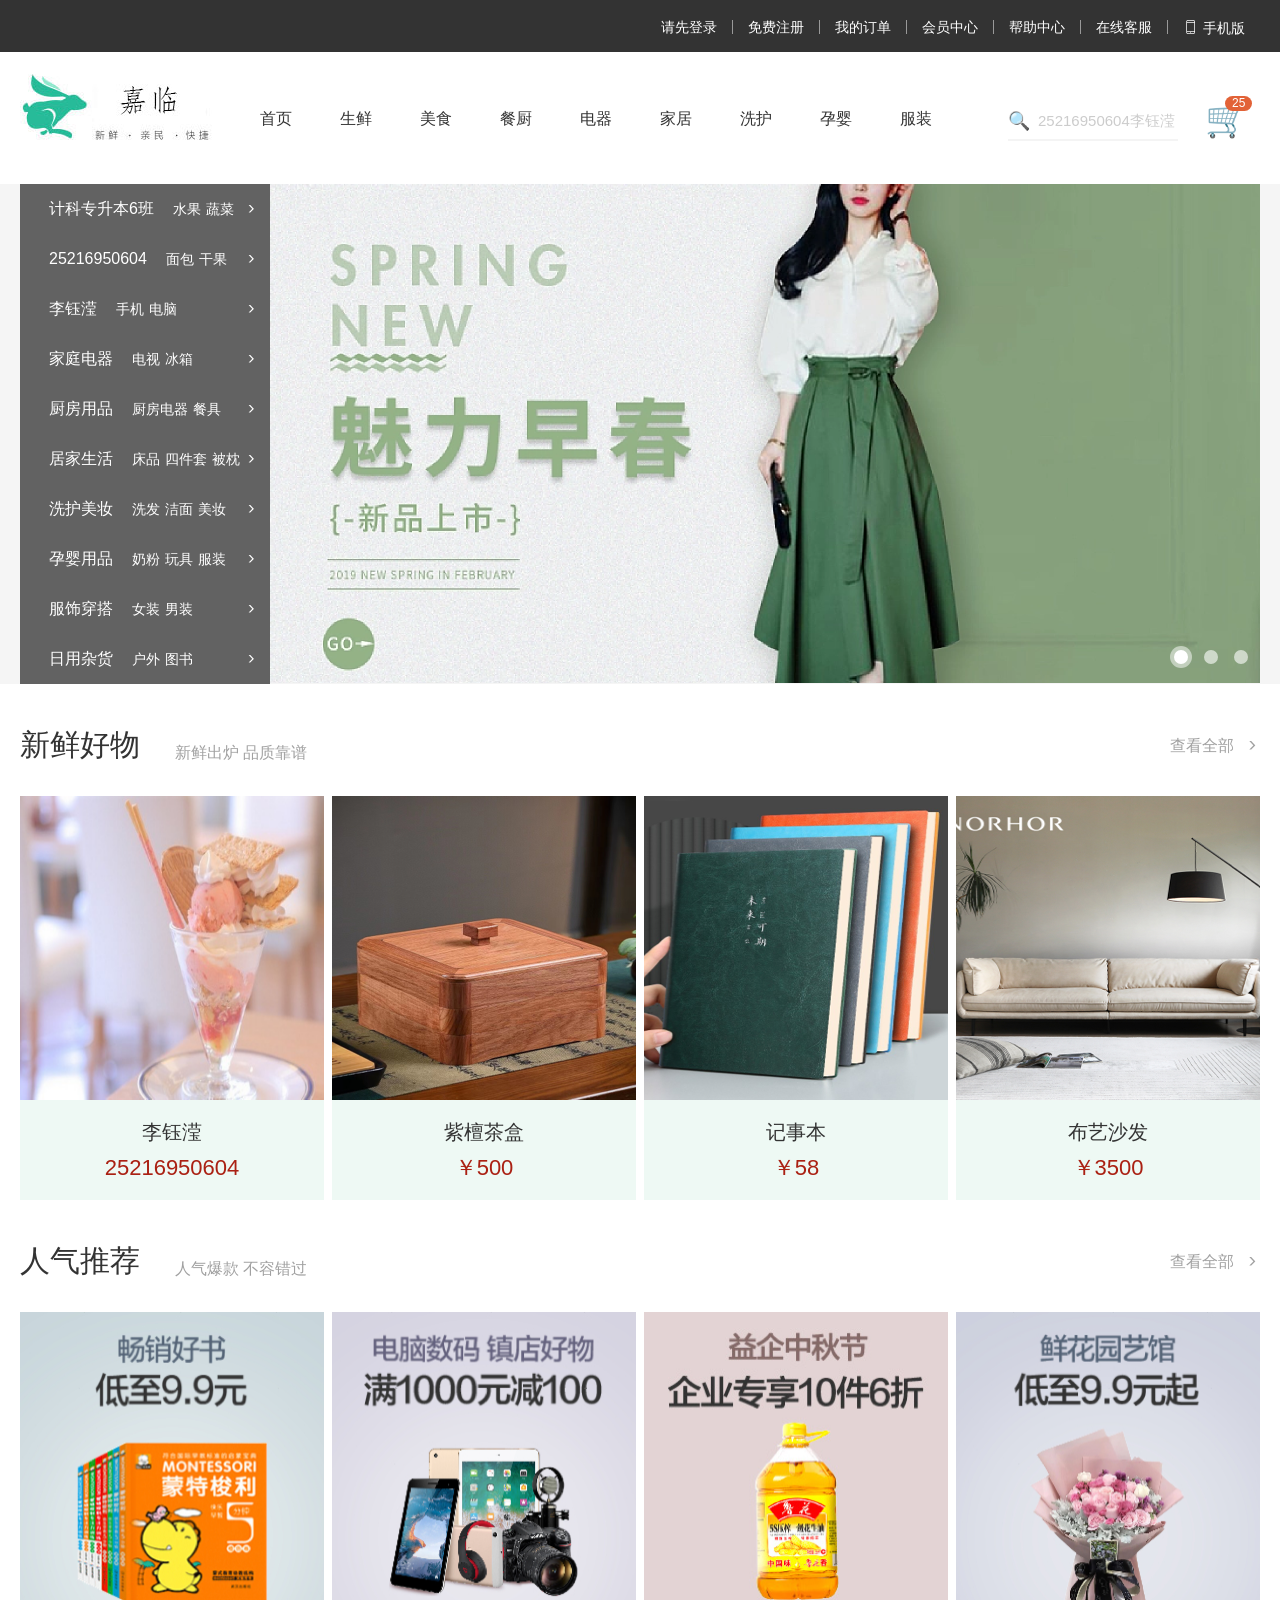
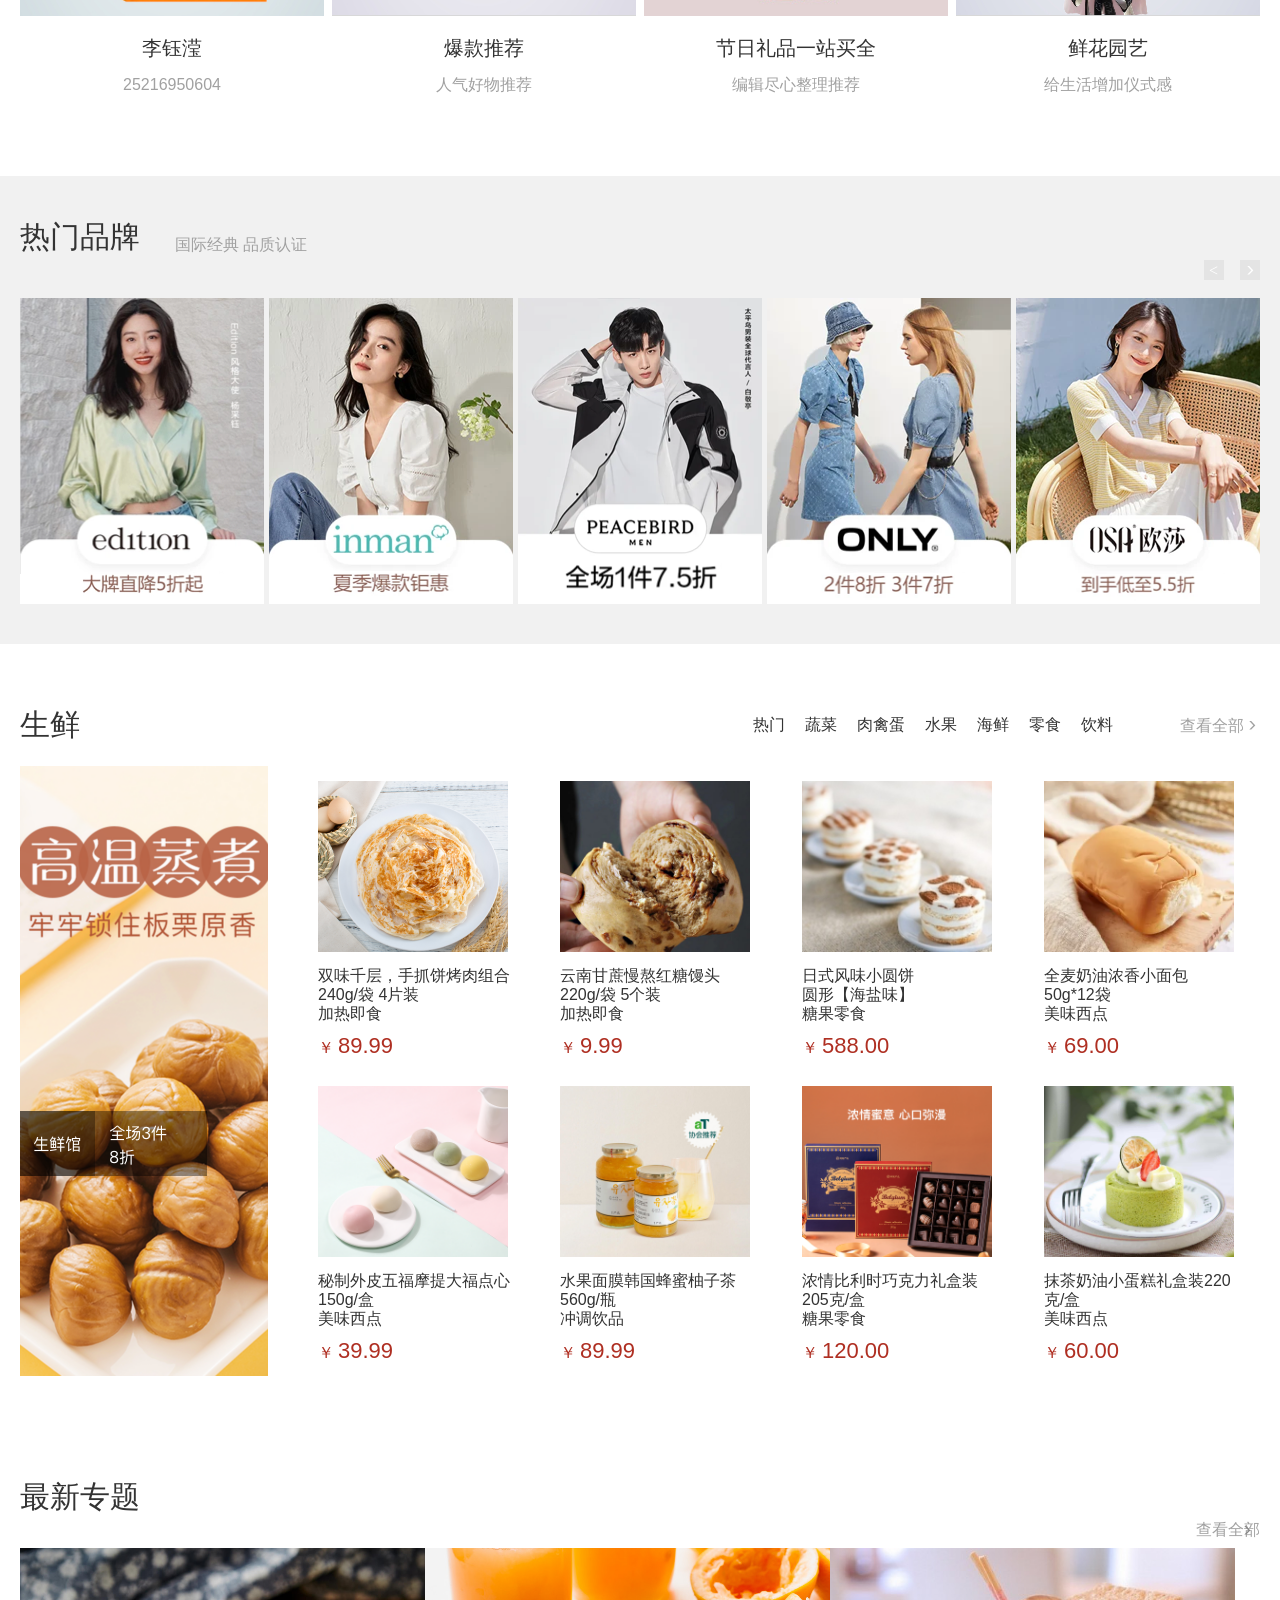
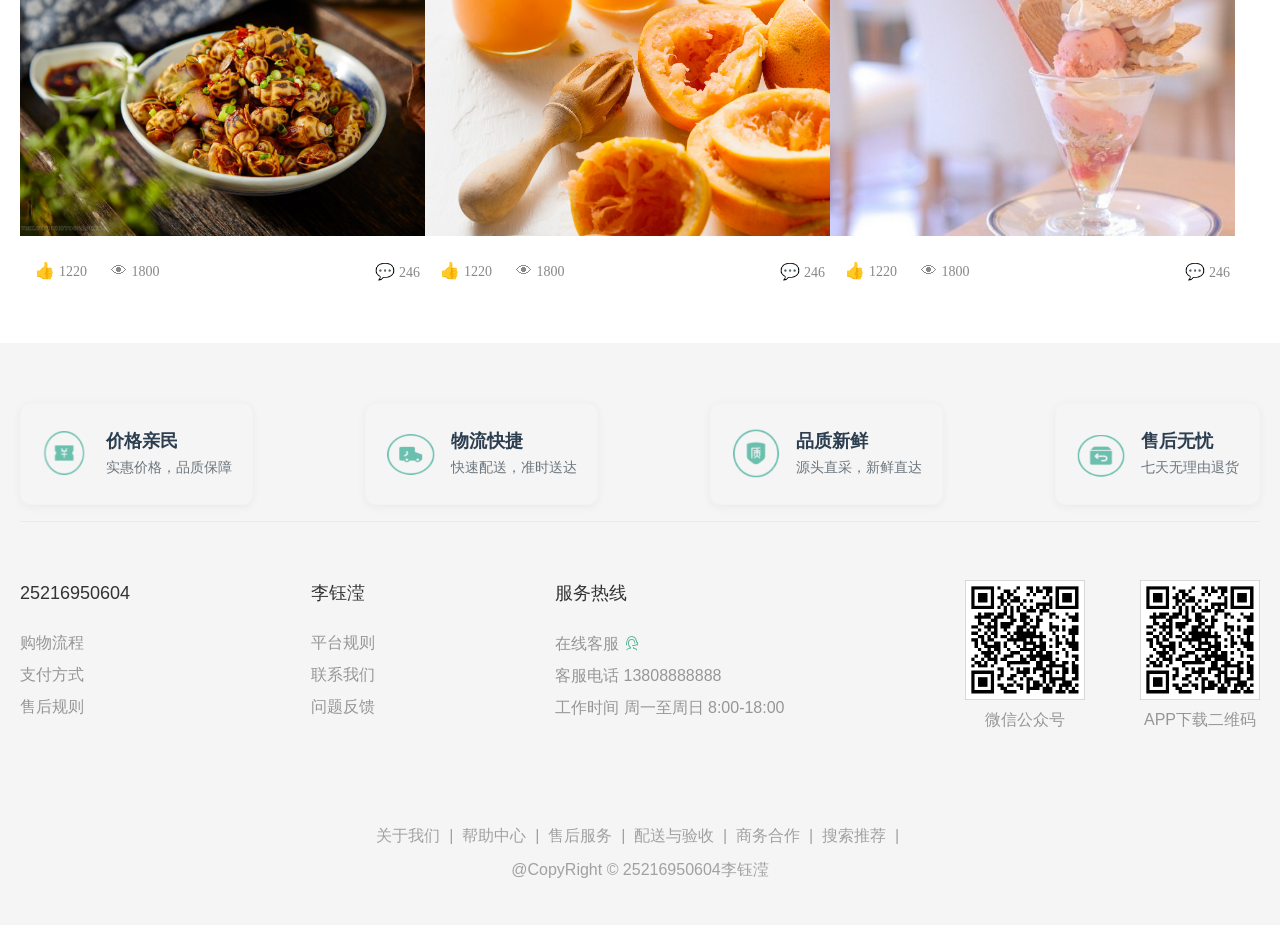
<file: index.html>
<!DOCTYPE html>
<html lang="zh-CN">
<head>
  <meta charset="UTF-8">
  <meta name="viewport" content="width=device-width, initial-scale=1.0">
  <meta name="description" content="小兔鲜儿官网，致力于打造全球最大的食品、生鲜电商购物平台。">
  <meta name="keywords" content="小兔鲜儿,食品,生鲜,服装,家电,电商,购物">
  <title>小兔鲜儿-新鲜、惠民、快捷！</title>
  <link rel="stylesheet" href="./css/style.css">
  <link rel="stylesheet" href="./font_fx1bp3brqt/iconfont.css">
</head>
<body>
  <!-- 快捷导航 shortcut -->
  <div class="shortcut">
    <div class="wrapper">
      <ul>
        <li><a href="#">请先登录</a></li>
        <li><a href="#">免费注册</a></li>
        <li><a href="#">我的订单</a></li>
        <li><a href="#">会员中心</a></li>
        <li><a href="#">帮助中心</a></li>
        <li><a href="#">在线客服</a></li>
        <li><a href="#"><i class="iconfont icon-shouji"></i> 手机版</a></li>
      </ul>
    </div>
  </div>

  <!-- 头部 header -->
  <div class="header wrapper">
    <!-- logo区域 -->
    <div class="logo">
      <h1><a href="#">小兔鲜儿</a></h1>
    </div>
    <!-- 导航区域 nav -->
    <div class="nav">
      <ul>
        <li><a href="#">首页</a></li>
        <li><a href="#">生鲜</a></li>
        <li><a href="#">美食</a></li>
        <li><a href="#">餐厨</a></li>
        <li><a href="#">电器</a></li>
        <li><a href="#">家居</a></li>
        <li><a href="#">洗护</a></li>
        <li><a href="#">孕婴</a></li>
        <li><a href="#">服装</a></li>
      </ul>
    </div>
    <!-- 搜索区域 search -->
    <div class="search">
      <span class="iconfont icon-search"></span>
      <input type="text" placeholder="25216950604李钰滢">
    </div>
    <!-- 购物车 cart -->
    <div class="cart">
      <a href="#">
        <span class="iconfont icon-cart-full"></span>
        <i>25</i>
      </a>
    </div>
  </div>

  <!-- banner区域 -->
  <div class="banner">
    <div class="wrapper">
      <!-- 侧导航栏 subnav -->
      <ul class="subnav">
        <li>
          <a href="#"><h4>计科专升本6班</h4></a>
          <a href="#">水果</a>
          <a href="#">蔬菜</a>
          <a href="#"><span class="iconfont icon-xiaojiantou"></span></a>
        </li>
        <li>
          <a href="#"><h4>25216950604</h4></a>
          <a href="#">面包</a>
          <a href="#">干果</a>
          <a href="#"><span class="iconfont icon-xiaojiantou"></span></a>
        </li>
        <li>
          <a href="#"><h4>李钰滢</h4></a>
          <a href="#">手机</a>
          <a href="#">电脑</a>
          <a href="#"><span class="iconfont icon-xiaojiantou"></span></a>
        </li>
        <li>
          <a href="#"><h4>家庭电器</h4></a>
          <a href="#">电视</a>
          <a href="#">冰箱</a>
          <a href="#"><span class="iconfont icon-xiaojiantou"></span></a>
        </li>
        <li>
          <a href="#"><h4>厨房用品</h4></a>
          <a href="#">厨房电器</a>
          <a href="#">餐具</a>
          <a href="#"><span class="iconfont icon-xiaojiantou"></span></a>
        </li>
        <li>
          <a href="#"><h4>居家生活</h4></a>
          <a href="#">床品</a>
          <a href="#">四件套</a>
          <a href="#">被枕</a>
          <a href="#"><span class="iconfont icon-xiaojiantou"></span></a>
        </li>
        <li>
          <a href="#"><h4>洗护美妆</h4></a>
          <a href="#">洗发</a>
          <a href="#">洁面</a>
          <a href="#">美妆</a>
          <a href="#"><span class="iconfont icon-xiaojiantou"></span></a>
        </li>
        <li>
          <a href="#"><h4>孕婴用品</h4></a>
          <a href="#">奶粉</a>
          <a href="#">玩具</a>
          <a href="#">服装</a>
          <a href="#"><span class="iconfont icon-xiaojiantou"></span></a>
        </li>
        <li>
          <a href="#"><h4>服饰穿搭</h4></a>
          <a href="#">女装</a>
          <a href="#">男装</a>
          <a href="#"><span class="iconfont icon-xiaojiantou"></span></a>
        </li>
        <li>
          <a href="#"><h4>日用杂货</h4></a>
          <a href="#">户外</a>
          <a href="#">图书</a>
          <a href="#"><span class="iconfont icon-xiaojiantou"></span></a>
        </li>
      </ul>
      <!-- 轮播图 pic -->
      <ul class="pic">
        <li><img src="images/banner1.png" alt=""></li>
        <li><img src="images/banner1.png" alt=""></li>
        <li><img src="images/banner1.png" alt=""></li>
      </ul>
      <!-- 圆点 -->
      <ol>
        <li class="active"><i></i></li>
        <li><i></i></li>
        <li><i></i></li>
      </ol>
    </div>
  </div>

  <!-- 新鲜好物 goods -->
  <div class="goods wrapper">
    <!-- title区域 -->
    <div class="title">
      <h3>新鲜好物</h3>
      <p>新鲜出炉 品质靠谱</p>
      <a class="all" href="#">查看全部<span class="iconfont icon-xiaojiantou"></span></a>
    </div>
    <!-- 内容区域 bd -->
    <ul class="bd">
      <li>
        <img src="images/topic3.png" alt="">
        <div class="price">
          <p><a href="#">李钰滢</a></p>
          <p>25216950604</p>
        </div>
      </li>
      <li>
        <img src="images/goods2.png" alt="">
        <div class="price">
          <p><a href="#">紫檀茶盒</a></p>
          <p>￥500</p>
        </div>
      </li>
      <li>
        <img src="images/goods3.png" alt="">
        <div class="price">
          <p><a href="#">记事本</a></p>
          <p>￥58</p>
        </div>
      </li>
      <li>
        <img src="images/goods4.png" alt="">
        <div class="price">
          <p><a href="#">布艺沙发</a></p>
          <p>￥3500</p>
        </div>
      </li>
    </ul>
    <!-- title区域 -->
    <div class="title">
      <h3>人气推荐</h3>
      <p>人气爆款 不容错过</p>
      <a class="all" href="#">查看全部<span class="iconfont icon-xiaojiantou"></span></a>
    </div>
    <!-- 内容区域 bd -->
    <ul class="recommend">
      <li>
        <img src="images/recommend1.png" alt="">
        <div class="price">
          <p><a href="#">李钰滢</a></p>
          <p>25216950604</p>
        </div>
      </li>
      <li>
        <img src="images/recommend2.png" alt="">
        <div class="price">
          <p><a href="#">爆款推荐</a></p>
          <p>人气好物推荐</p>
        </div>
      </li>
      <li>
        <img src="images/recommend3.png" alt="">
        <div class="price">
          <p><a href="#">节日礼品一站买全</a></p>
          <p>编辑尽心整理推荐</p>
        </div>
      </li>
      <li>
        <img src="images/recommend4.png" alt="">
        <div class="price">
          <p><a href="#">鲜花园艺</a></p>
          <p>给生活增加仪式感</p>
        </div>
      </li>
    </ul>
  </div>

  <!-- 热门品牌 brand -->
  <div class="brand">
    <div class="wrapper">
      <!-- title区域 -->
      <div class="title">
        <h3>热门品牌</h3>
        <p>国际经典 品质认证</p>
        <div class="jiantou">
          <span class="left iconfont icon-arrow-left-bold"></span>
          <span class="right iconfont icon-xiaojiantou"></span>
        </div>
      </div>
      <ul>
        <li><img src="images/hot1.png" alt=""></li>
        <li><img src="images/hot2.png" alt=""></li>
        <li><img src="images/hot3.png" alt=""></li>
        <li><img src="images/hot4.png" alt=""></li>
        <li><img src="images/hot5.png" alt=""></li>
      </ul>
    </div>
  </div>

  <!-- 生鲜 fresh -->
  <div class="fresh wrapper">
    <!-- title区域 -->
    <div class="title">
      <h3>生鲜</h3>
      <ul>
        <li><a href="#">热门</a></li>
        <li><a href="#">蔬菜</a></li>
        <li><a href="#">肉禽蛋</a></li>
        <li><a href="#">水果</a></li>
        <li><a href="#">海鲜</a></li>
        <li><a href="#">零食</a></li>
        <li><a href="#">饮料</a></li>
      </ul>
      <a class="all" href="#">查看全部<span class="iconfont icon-xiaojiantou"></span></a>
    </div>
    <!-- 生鲜区域 -->
    <div class="content">
      <div class="left">
        <img src="images/fresh_left.png" alt="">
      </div>
      <div class="right">
        <ul>
          <li>
            <img src="images/fresh1.png" alt="">
            <a href="#">双味千层，手抓饼烤肉组合240g/袋 4片装<br>加热即食</a>
            <span><i>￥</i>89.99</span>
          </li>
          <li>
            <img src="images/fresh2.png" alt="">
            <a href="#">云南甘蔗慢熬红糖馒头220g/袋 5个装<br>加热即食</a>
            <span><i>￥</i>9.99</span>
          </li>
          <li>
            <img src="images/fresh3.png" alt="">
            <a href="#">日式风味小圆饼<br>圆形【海盐味】<br>糖果零食</a>
            <span><i>￥</i>588.00</span>
          </li>
          <li>
            <img src="images/fresh4.png" alt="">
            <a href="#">全麦奶油浓香小面包<br>50g*12袋<br>美味西点</a>
            <span><i>￥</i>69.00</span>
          </li>
          <li>
            <img src="images/fresh5.png" alt="">
            <a href="#">秘制外皮五福摩提大福点心150g/盒<br>美味西点</a>
            <span><i>￥</i>39.99</span>
          </li>
          <li>
            <img src="images/fresh6.png" alt="">
            <a href="#">水果面膜韩国蜂蜜柚子茶560g/瓶<br>冲调饮品</a>
            <span><i>￥</i>89.99</span>
          </li>
          <li>
            <img src="images/fresh7.png" alt="">
            <a href="#">浓情比利时巧克力礼盒装205克/盒<br>糖果零食</a>
            <span><i>￥</i>120.00</span>
          </li>
          <li>
            <img src="images/fresh8.png" alt="">
            <a href="#">抹茶奶油小蛋糕礼盒装220克/盒<br>美味西点</a>
            <span><i>￥</i>60.00</span>
          </li>
        </ul>
      </div>
    </div>
    
    
  </div>

  <!-- 最新专题 topic -->
  <div class="topic wrapper">
    <!-- title区域 -->
    <div class="title">
      <h3>最新专题</h3>
      <a class="all" href="#">查看全部<span class="iconfont icon-xiaojiantou"></span></a>
    </div>
    <!-- 内容区域 -->
    <ul>
      <li>
        <img src="images/topic1.png" alt="">
        <div>
          <span class="iconfont icon-fabulous"> <i>1220</i></span>
          <span class="iconfont icon-browse"> <i>1800</i></span>
          <span class="iconfont icon-comment"> <i>246</i></span>
        </div>
      </li>
      <li>
        <img src="images/topic2.png" alt="">
        <div>
          <span class="iconfont icon-fabulous"> <i>1220</i></span>
          <span class="iconfont icon-browse"> <i>1800</i></span>
          <span class="iconfont icon-comment"> <i>246</i></span>
        </div>
      </li>
      <li>
        <img src="images/topic3.png" alt="">
        <div>
          <span class="iconfont icon-fabulous"> <i>1220</i></span>
          <span class="iconfont icon-browse"> <i>1800</i></span>
          <span class="iconfont icon-comment"> <i>246</i></span>
        </div>
      </li>
    </ul>
  </div>

  <!-- 底部 footer -->
  <div class="footer">
    <div class="wrapper">
      <!-- 服务 service -->
      <div class="service">
        <ul>
        <li>
          <div class="service-item">
            <img src="images/jiage.PNG" alt="价格亲民" class="service-icon">
            <div class="service-text">
              <h5>价格亲民</h5>
              <p>实惠价格，品质保障</p>
            </div>
          </div>
        </li>
        <li>
          <div class="service-item">
            <img src="images/wuliu.PNG" alt="物流快捷" class="service-icon">
            <div class="service-text">
              <h5>物流快捷</h5>
              <p>快速配送，准时送达</p>
            </div>
          </div>
        </li>
        <li>
          <div class="service-item">
            <img src="images/pinzhi.PNG" alt="品质新鲜" class="service-icon">
            <div class="service-text">
              <h5>品质新鲜</h5>
              <p>源头直采，新鲜直达</p>
            </div>
          </div>
        </li>
        <li>
          <div class="service-item">
            <img src="images/shouhou.PNG" alt="售后无忧" class="service-icon">
            <div class="service-text">
              <h5>售后无忧</h5>
              <p>七天无理由退货</p>
            </div>
          </div>
        </li>
      </ul>
      </div>
      <!-- 帮助中心 help -->
      <div class="help">
        <dl>
          <dt>25216950604</dt>
          <dd><a href="#">购物流程</a></dd>
          <dd><a href="#">支付方式</a></dd>
          <dd><a href="#">售后规则</a></dd>
        </dl>
        <dl>
          <dt>李钰滢</dt>
          <dd><a href="#">平台规则</a></dd>
          <dd><a href="#">联系我们</a></dd>
          <dd><a href="#">问题反馈</a></dd>
        </dl>
        <dl>
          <dt>服务热线</dt>
          <dd><a href="#">在线客服 <span class="iconfont icon-kefu"></span></a></dd>
          <dd><a href="#">客服电话 13808888888</a></dd>
          <dd><a href="#">工作时间 周一至周日 8:00-18:00</a></dd>
        </dl>
        <div class="right">
          <ul>
            <li>
              <img src="images/wechat.png" alt="">
              <p>微信公众号</p>
            </li>
            <li>
              <img src="images/app.png" alt="">
              <p>APP下载二维码</p>
            </li>
          </ul>
        </div>
      </div>
      <!-- 版权 copyright -->
      <div class="copyright">
        <p>
          <a href="#">关于我们</a> &nbsp;|&nbsp;
          <a href="#">帮助中心</a> &nbsp;|&nbsp;
          <a href="#">售后服务</a> &nbsp;|&nbsp;
          <a href="#">配送与验收</a> &nbsp;|&nbsp;
          <a href="#">商务合作</a> &nbsp;|&nbsp;
          <a href="#">搜索推荐</a> &nbsp;|&nbsp;
        </p>
        <p><a href="#">@CopyRight © 25216950604李钰滢</a></p>
      </div>
    </div>
  </div>

  <script src="./js/main.js"></script>
</body>
</html>
</file>
<file: css/style.css>
/* 基础样式 */
* {
  margin: 0;
  padding: 0;
  box-sizing: border-box;
}

body {
  font: 16px/1.5 "Microsoft Yahei", "Hiragino Sans GB", "Heiti SC", "WenQuanYi Micro Hei", sans-serif;
  color: #333;
  background-color: #fff;
}

ul, ol {
  list-style: none;
}

em, i {
  font-style: normal;
}

a {
  text-decoration: none;
  color: #333;
}

img {
  width: 100%;
  height: 100%;
  vertical-align: middle;
}

input {
  border: none;
  outline: none;
  color: #333;
}

h1, h2, h3, h4, h5, h6 {
  font-weight: 400;
}

/* 图标字体 */
.iconfont {
  font-family: "Segoe UI Symbol", "Apple Symbols", sans-serif;
  font-size: 16px;
  display: inline-block;
}

.icon-favorites-fill:before { content: "❤"; }
.icon-cart-full:before { content: "🛒"; }
.icon-browse:before { content: "👁"; }
.icon-comment:before { content: "💬"; }
.icon-customer-service:before { content: "👤"; }
.icon-fabulous:before { content: "👍"; }
.icon-mobile-phone:before { content: "📱"; }
.icon-search:before { content: "🔍"; }
.icon-arrow-left-bold:before { content: "<"; }
.icon-arrow-right-bold:before { content: "→"; }

/* 版心 */
.wrapper {
  margin: 0 auto;
  width: 1240px;
}

/* 快捷导航 shortcut */
.shortcut {
  height: 52px;
  background-color: #333;
}
.shortcut .wrapper {
  display: flex;
  justify-content: flex-end;
  height: 52px;
}
.shortcut ul{
  height: 52px;
  display: flex;
}
.shortcut li{
  margin-top: 20px;
  height: 14px;
  padding: 0 15px;
  border-right: 0.5px solid #999;
}
.shortcut li:last-child{
  border: none;
}
.shortcut li a{
  display: block;
  color: #fff;
  height: 14px;
  line-height: 14px;
  font-size: 14px;
}
.shortcut li a:hover{
  color: #5EB69C;
}
.shortcut li span{
  vertical-align: middle;
}

/* 头部区域 header */
.header{
  display: flex;
  height: 88px;
  margin-top: 22px;
  margin-bottom: 22px;
}
/* logo区域 */
.header .logo{
  width: 200px;
  height: 70px;
  margin-right: 40px;
  background-image: url(../images/LOGO.PNG);
}
.header h1 a{
  display: block;
  width: 200px;
  height: 88px;
  font-size: 0;
}
/* 导航区域 */
.nav{
  margin-top: 33px;
  margin-right: 28px;
}
.nav ul{
  display: flex;
}
.nav li{
  margin-right: 48px;
}
.nav a{
  display: block;
  padding-bottom: 8px;
}
.nav a:hover{
  border-bottom: 2px solid #5EB69C;
  color: #5EB69C;
}
/* 搜索区域 */
.search{
  display: flex;
  margin-top: 33px;
  margin-right: 27px;
  width: 170px;
  height: 34px;
  border-bottom: 2px solid #F4F4F4;
  padding-bottom: 4px;
}
.search .iconfont{
  font-size: 18px;
  color: #ccc;
  margin-right: 8px;
}
.search input{
  width: 0;
  flex: 1;
}
.search input::placeholder{
  color: #ccc;
  height: 22px;
  font-size: 15px;
}
/* 购物车 cart */
.cart{
  position: relative;
  margin-top: 18px;
}
.cart .iconfont{
  font-size: 35px;
}
.cart i{
  position: absolute;
  font-size: 12px;
  line-height: 15px;
  color: #fff;
  top: 4px;
  left: 20px;
  padding: 0 7px;
  background-color: #E26237;
  border-radius: 8px;
}

/* banner区域 */
.banner{
  background-color: #f5f5f5;
}
.banner .wrapper{
  display: flex;
  position: relative;
}

/* 侧导航 */
.subnav{
  width: 250px;
  background-color: rgba(0, 0, 0,0.6);
}
.subnav li{
  display: flex;
  height: 50px;
  padding: 14px 12px 14px 29px;
  position: relative;
}
.subnav a,
.subnav .iconfont{
  color: #fff;
  font-size: 14px;
  line-height: 22px;
}
.subnav a{
  margin-right: 5px;
}
.subnav h4{
  font-weight: 500;
  font-size: 16px;
  margin-right: 14px;
}
.subnav .iconfont{
  position: absolute;
  top: 50%;
  right: 12px;
  transform: translateY(-50%);
}

/* 轮播图 */
.pic{
  display: flex;
  width: 990px;
  overflow: hidden;
}
.pic img{
  width: 990px;
}

/* 圆点 */
.banner ol{
  display: flex;
  position: absolute;
  bottom: 0;
  right: 0;
}
.banner ol li{
  width: 22px;
  height: 22px;
  border-radius: 50%;
  margin-right: 8px;
  margin-bottom: 16px;
  position: relative;
}
.banner i{
  display: block;
  width: 14px;
  height: 14px;
  border-radius: 50%;
  background-color: rgba(255, 255, 255, 0.6);
  position: absolute;
  top: 50%;
  left: 50%;
  transform: translate(-50%,-50%);
}
/* 点击圆点，给 li 和 i 分别添加背景颜色属性 */
.active{
  background-color: rgba(255, 255, 255, 0.5);
}
.active i{
  background-color: rgb(255, 255, 255);
}

/* 新鲜好物 */
.goods{
  background-color: #fff;
}
.goods .title, .brand .title, .fresh .title{
  display: flex;
  align-items: center;
  position: relative;
}
.goods .title{
  height: 102px;
  margin-top: 10px;

}
.title h3{
  font-size: 30px;
  line-height: 42px;
  margin-right: 35px;
}
.title p,
.title a,
.title .iconfont{
  color: #A1A1A1;
}
.title p{
  position: relative;
  bottom: -8px;
}
.title .all{
  position: absolute;
  right: 0;
}
.goods .title .iconfont{
  margin-left: 10px;
}
/* 内容区域 */
.goods ul{
  display: flex;
  justify-content: space-between;
}
.goods ul li{
  width: 304px;
}
.goods ul img{
  height: 304px;
}
.goods .price{
  height: 100px;
}
.bd .price{
  background-color: #EEF9F4;
}
.goods .price p{
  text-align: center;
  font-size: 22px;
  color: #AA2113;
}
.goods .price a{
  display: block;
  font-size: 20px;
  padding: 17px 0 4px;
}
.recommend .price p{
  font-size: 16px;
  color: #A1A1A1;
  padding-bottom: 6px;
}
.recommend{
  margin-bottom: 60px;
}

/* 热门品牌 */
.brand{
  height: 468px;
  background-color: #f1f1f1;
}
.brand .title{
  height: 122px;

}
.title .jiantou{
  position: absolute;
  right: 0;
  bottom: 15px;
}
.jiantou .left, .jiantou .right{
  display: inline-block;
  width: 20px;
  height: 20px;
  background-color: #e4e4e4;
  line-height: 20px;
  text-align: center;
}
.jiantou .left{
  margin-right: 12px;
}
.jiantou .iconfont{
  color: #fff;
}
.jiantou span:hover{
  background-color: #5EB69C;
}
.brand ul{
  display: flex;
  justify-content: space-between;
}

/* 生鲜 */
.fresh{
  padding-top: 20px;
}
.fresh .title{
  margin-top: 40px;
  margin-bottom: 20px;
  position: relative;
}
.fresh .title ul{
  display: flex;
  position: absolute;
  right: 134px;
}
.fresh .title ul a{
  display: block;
  height: 22px;
  line-height: 22px;
  color: #333;
  padding: 0 7px;
  margin-right: 6px;
}
.fresh .title ul a:hover{
  background-color: #5EB69C;
  color: #fff;
}
.fresh .content{
  display: flex;
}
.fresh .content .left{
  width: 248px;
  height: 610px;
  margin-right: 24px;
}
.fresh .content .right ul{
  display: flex;
  width: 968px;
  flex-wrap: wrap;
}
.fresh .content .right li{
  width: 242px;
  height: 305px;
  padding: 0 26px;
}
.fresh .content .right img{
  width: 190px;
  height: 171px;
  margin: 14.5px 0;
}
.fresh .content .right a{
  display: block;
  width: 192px;
  line-height: 19px;
}
.fresh .content .right span{
  font-size: 22px;
  line-height: 45px;
  color: #AF2F22;
}
.fresh .content .right i{
  font-size: 16px;
  margin-right: 4px;
}

/* 最新专题 */
.topic{
  padding-top: 70px;
}
.topic .title{
  margin: 30px 0;
  position: relative;
}
.topic ul{
  height: 395px;
  display: flex;
}
.topic li img{
  display: block;
  width: 405px;
  height: 288px;
  margin-bottom: 23px;
}
.topic div{
  position: relative;
}
.topic div span{
  margin-left: 15px;
  margin-right: 5px;
  font-size: 14px;
  line-height: 20px;
}
.topic div i{
  font-size: 14px;
}
.topic div .iconfont{
  font-size: 16px;
  color: #888;
}
.topic div .iconfont:last-child{
  position: absolute;
  right: 0;
  top: 50%;
  transform: translateY(-50%);
}

/* 底部 service */
.footer{
  height: 582px;
  background-color: #f5f5f5;

}
/* 服务
.service ul{
  display: flex;
  height: 179px;
  justify-content: space-evenly;
  align-items: center;
}
.service li{
  height: 58px;
  background: url(../images/sprite.png) no-repeat;
  padding-left: 78px;
}
.service li:nth-child(2){
  background-position: 0 -58px;
}
.service li:nth-child(3){
  background-position: 0 -116px;
}
.service li:nth-child(4){
  background-position: 0 -174px;
}
.service h5{
  line-height: 58px;
  font-size: 28px;
} */
/* 服务区域样式 */
.service {
  height: 179px;
  padding: 60px 0 40px;
  background: #f5f5f5;
  border-bottom: 1px solid #e9ecef;
  text-align: center;
}

.service ul {
  display: flex;
  justify-content: space-between; /* 改为space-between让四个项均匀分布 */
  align-items: stretch; /* 让所有项高度一致 */
  flex-wrap: nowrap; /* 禁止换行 */
  gap: 15px; /* 项之间的间距 */
  margin: 0 auto; /* 水平居中 */
  padding: 0;
}

.service-item {
  display: flex;
  align-items: center;
  padding: 25px 20px;
  background: #f5f5f5;
  border-radius: 10px;
  box-shadow: 0 2px 10px rgba(0, 0, 0, 0.05);
  transition: all 0.3s ease;
  flex: 1; /* 让所有项平均分配宽度 */
  min-width: 0; /* 防止内容溢出 */
  border: 1px solid #f1f3f4;
}

.service-item:hover {
  transform: translateY(-3px);
  box-shadow: 0 5px 20px rgba(0, 0, 0, 0.1);
}

.service-icon {
  width: 50px;
  height: 50px;
  margin-right: 15px;
  flex-shrink: 0;
}

.service-text {
  text-align: left;
  flex: 1; /* 让文字区域填充剩余空间 */
  min-width: 0; /* 防止文字溢出 */
}

.service-text h5 {
  font-size: 18px;
  font-weight: 600;
  color: #2c3e50;
  margin-bottom: 5px;
  line-height: 1.3;
  white-space: nowrap; /* 防止标题换行 */
}

.service-text p {
  font-size: 14px;
  color: #6c757d;
  line-height: 1.4;
  margin: 0;
}

/* 响应式设计 - 在小屏幕上换行 */
@media (max-width: 1024px) {
  .service ul {
    flex-wrap: wrap;
    justify-content: center;
  }
  
  .service-item {
    flex: 0 0 calc(50% - 20px); /* 每行显示2个 */
    min-width: 250px;
    margin-bottom: 20px;
  }
}

@media (max-width: 768px) {
  .service ul {
    flex-direction: column;
  }
  
  .service-item {
    flex: 0 0 100%; /* 每行显示1个 */
    width: 100%;
  }
}
/* 帮助中心 */
.help{
  display: flex;
  justify-content: space-between;
  padding-top: 58px;
  height: 302px;
}
.help dt{
  margin-bottom: 20px;
  font-size: 18px;
}
.help dd a{
  line-height: 32px;
  color: #969696;
}
.help dd .iconfont{
  color: #5EB69C;
}
.help .right ul{
  display: flex;
  justify-content: space-between;
  width: 295px;
}
.help .right img{
  width: 120px;
  height: 120px;
  margin-bottom: 8px;
}
.help .right p{
  text-align: center;
  color: #969696;
}
/* 版权 */
.copyright{
  text-align: center;
}
.copyright p,
.copyright p a{
  color: #A1A1A1;
}
.copyright p{
  margin-bottom: 10px;
}
</file>
<file: font_fx1bp3brqt/iconfont.css>
@font-face {
  font-family: "iconfont"; /* Project id  */
  src: url('iconfont.ttf?t=1763359995078') format('truetype');
}

.iconfont {
  font-family: "iconfont" !important;
  font-size: 16px;
  font-style: normal;
  -webkit-font-smoothing: antialiased;
  -moz-osx-font-smoothing: grayscale;
}

.icon-xiaojiantou:before {
  content: "\f004d";
}

.icon-kefu:before {
  content: "\e741";
}

.icon-shouji:before {
  content: "\e692";
}

.icon-MBEfenggeduosetubiao-gouwuche:before {
  content: "\e621";
}

.icon-fanhuidingbujiantou:before {
  content: "\e61c";
}
</file>
